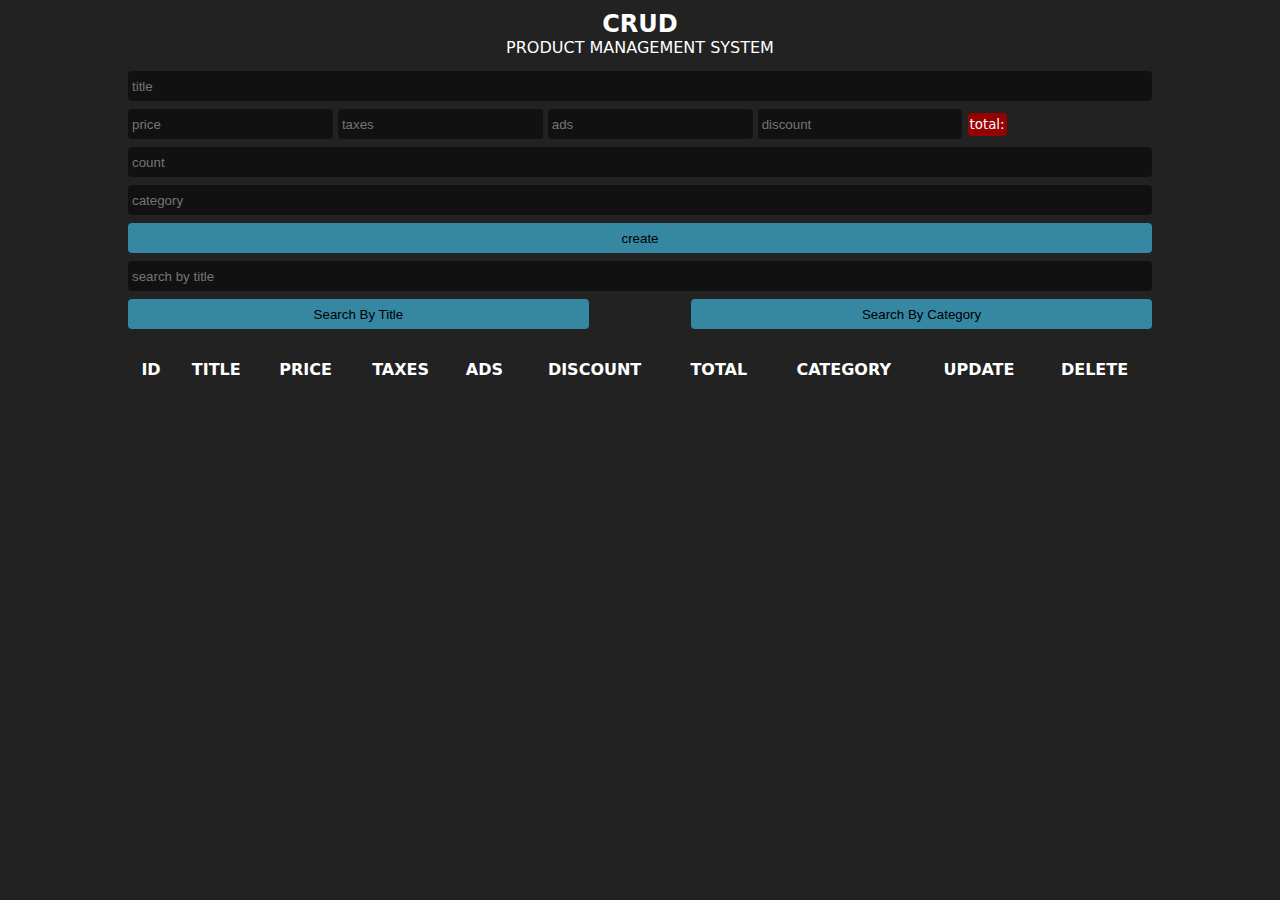
<file: index.html>
<html lang="en">
<head>
    <meta charset="UTF-8">
    <meta name="viewport" content="width=device-width, initial-scale=1.0">
    <link rel="stylesheet" href="style.css">
    <title>Cruds</title>
</head>
<body>
    <div class="cruds">

        <div class="head">
            <h2>crud</h2>
            <p>product management system</p>
        </div>

        <div class="inputs">
            <input type="text" placeholder="title" id="title">
            <div class="price">
                <input onkeyup="getTotal()" type="number" placeholder="price" id="price">
                <input onkeyup="getTotal()" type="number" placeholder="taxes" id="taxes">
                <input onkeyup="getTotal()" type="number" placeholder="ads" id="ads">
                <input onkeyup="getTotal()" type="number" placeholder="discount" id="discount">
                <small id="total"></small>
            </div>
            <input type="number" placeholder="count" id="count">
            <input type="text" placeholder="category" id="category">
            <button id="submit">create</button>
        </div>

        <div class="outputs">
            <div class="searchBlock">
                <input onkeyup="searchProduct(this.value)" type="text" placeholder="search by title" id="search">
                <div class="btnSearch">
                    <button onclick="getSearchMood(this.id)" id="searchTitle">Search By Title</button>
                    <button onclick="getSearchMood(this.id)" id="searchCategory">Search By Category</button>
                </div>
            </div>
            <div id="deleteAll"></div>
            <table>
                <tr>
                    <th>id</th>
                    <th>title</th>
                    <th>price</th>
                    <th>taxes</th>
                    <th>ads</th>
                    <th>discount</th>
                    <th>total</th>
                    <th>category</th>
                    <th>update</th>
                    <th>delete</th>
                </tr>
                <tbody id="tbody">
                    
                </tbody>
            </table>
        </div>

    </div>

    <script src="script.js"></script>
</body>
</html>
</file>
<file: style.css>
*{
    margin: 0;
    padding: 0;
}
body{
    background-color: #222;
    color:#fff;
    font-family: system-ui;
}
.cruds{
    width: 80%;
    margin: auto;
}
.head{
    text-align: center;
    text-transform: uppercase;
    margin: 10px 0;
}
input{
    width: 100%;
    height:30px;
    outline: none;
    border: none;
    background: #111;
    margin: 4px 0;
    border-radius: 4px;
    padding: 4px;
    color: #fff;
}
input:focus{
    background: #000;
    transform: scale(1.02);
}
.price input{
    width: 20%;
}
#total{
    background: #950202;
    padding: 4px 2px;
    border-radius: 4px;
}
#total::before{
    content:'total: '
}
button{
    width: 100%;
    height: 30px;
    border: none;
    border-radius: 4px;
    cursor: pointer;
    margin: 4px 0;
    background: rgba(61, 178, 217, 0.7);
    transition: 0.5s;
}
button:hover{
    background: rgb(54, 168, 206);
    letter-spacing: 1px;
}
.btnSearch{
    display: flex;
    justify-content: space-between;
}
.btnSearch button{
    width: 45%;
}
table{
    width: 100%;
    text-align: center;
    margin: 10px 0;
}
table th{
    text-transform: uppercase;
}
th,td{
    padding: 5px;
}

#deleteAll{
    margin: 20px 0;
}
</file>
